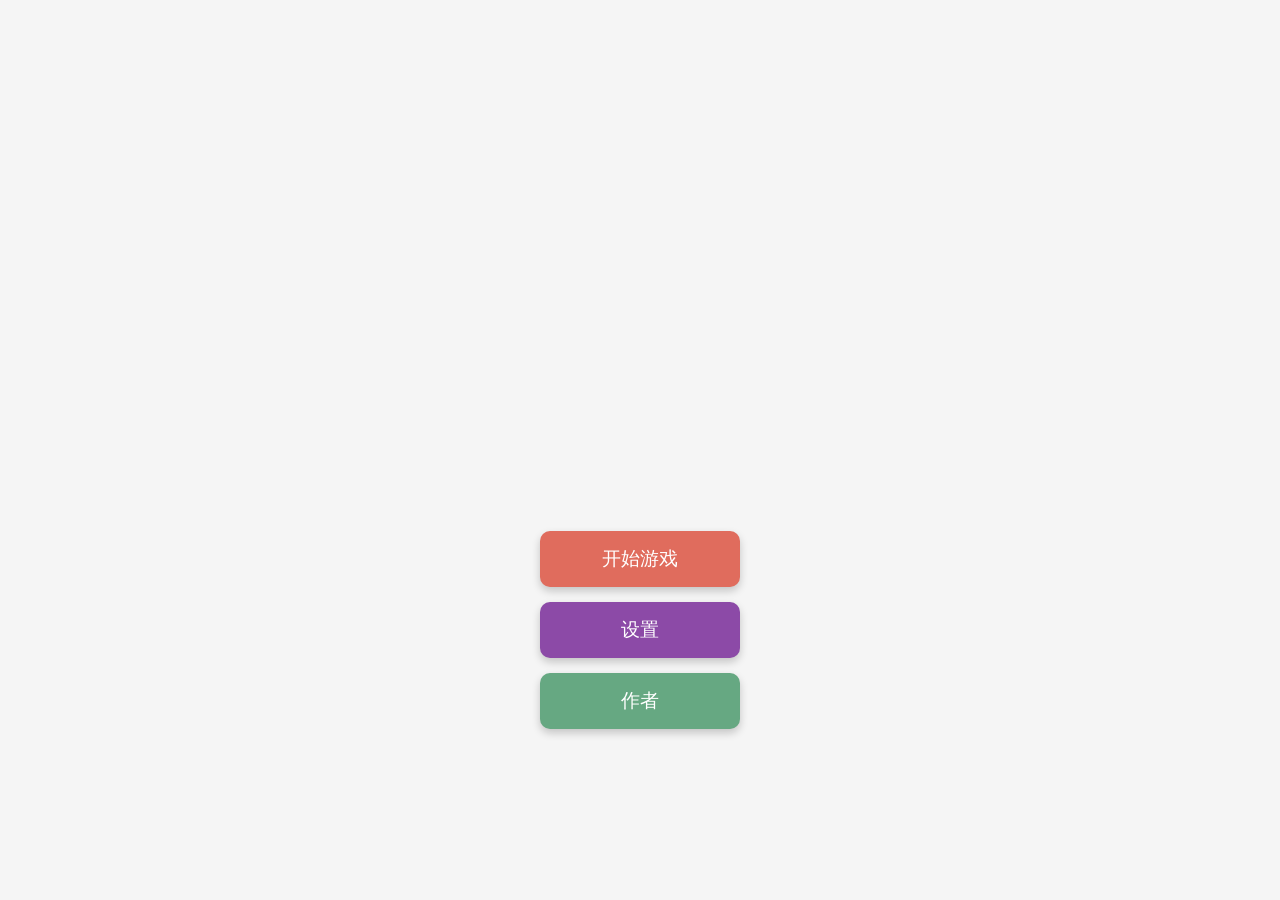
<file: index.html>
<!DOCTYPE html>
<html lang="zh-CN">

<head>
    <meta charset="UTF-8">
    <meta name="viewport" content="width=device-width, initial-scale=1.0">
    <title>公交车座位安排游戏</title>
    <!-- 主页专用样式 -->
    <link rel="stylesheet" href="css/index.css">
</head>

<body>
    <div class="buttons-container">
        <button class="game-btn btn-start" id="start-game">开始游戏</button>
        <button class="game-btn btn-settings" id="settings-btn">设置</button>
        <button class="game-btn btn-author" id="author-btn">作者</button>
    </div>

    <script>
        // 开始游戏按钮点击事件 - 跳转到游戏页面
        document.getElementById('start-game').addEventListener('click', function () {
            window.location.href = 'bus-game.html';
        });

        // 设置按钮点击事件
        document.getElementById('settings-btn').addEventListener('click', function () {
            alert('游戏设置：无\n作者寄语： 不好意思，我还没做，为了做出这个没有bug的已经燃尽了');
        });

        // 作者按钮点击事件
        document.getElementById('author-btn').addEventListener('click', function () {
            alert('游戏开发者信息\n\n版本：1.0.0\n开发者：山谷\n小红书：爱吃饭|2635091193');
        });
    </script>
</body>

</html>
</file>
<file: css/index.css>
/* =================== 主页样式 =================== */

/* 基础样式重置 */
* {
    margin: 0;
    padding: 0;
    box-sizing: border-box;
    font-family: 'Arial', sans-serif;
}

/* 页面背景和布局 */
body {
    background: #f5f5f5;
    min-height: 100vh;
    display: flex;
    justify-content: center;
    align-items: center;
}

/* 按钮容器样式 */
.buttons-container {
    display: flex;
    flex-direction: column;
    gap: 15px;
    position: absolute;
    bottom: 30%;
    transform: translateY(50%);
}

/* 基础按钮样式 */
.game-btn {
    background: #2C3E50;
    color: white;
    border: none;
    padding: 15px 30px;
    font-size: 1.2rem;
    border-radius: 10px;
    cursor: pointer;
    transition: all 0.3s;
    width: 200px;
    text-align: center;
    box-shadow: 0 4px 8px rgba(0, 0, 0, 0.2);
}

/* 按钮悬停效果 */
.game-btn:hover {
    transform: translateY(-3px);
    box-shadow: 0 6px 12px rgba(0, 0, 0, 0.2);
}

/* 按钮点击效果 */
.game-btn:active {
    transform: translateY(1px);
    box-shadow: 0 2px 4px rgba(0, 0, 0, 0.2);
}

/* 开始游戏按钮特殊样式 */
.btn-start {
    background: #E06C5D;
}

.btn-start:hover {
    background: #8f3b2f;
}

/* 设置按钮特殊样式 */
.btn-settings {
    background: #8c4aa7;
}

.btn-settings:hover {
    background: #5f406c;
}

/* 作者按钮特殊样式 */
.btn-author {
    background: #66a882;
}

.btn-author:hover {
    background: #1f3b2b;
}
</file>
